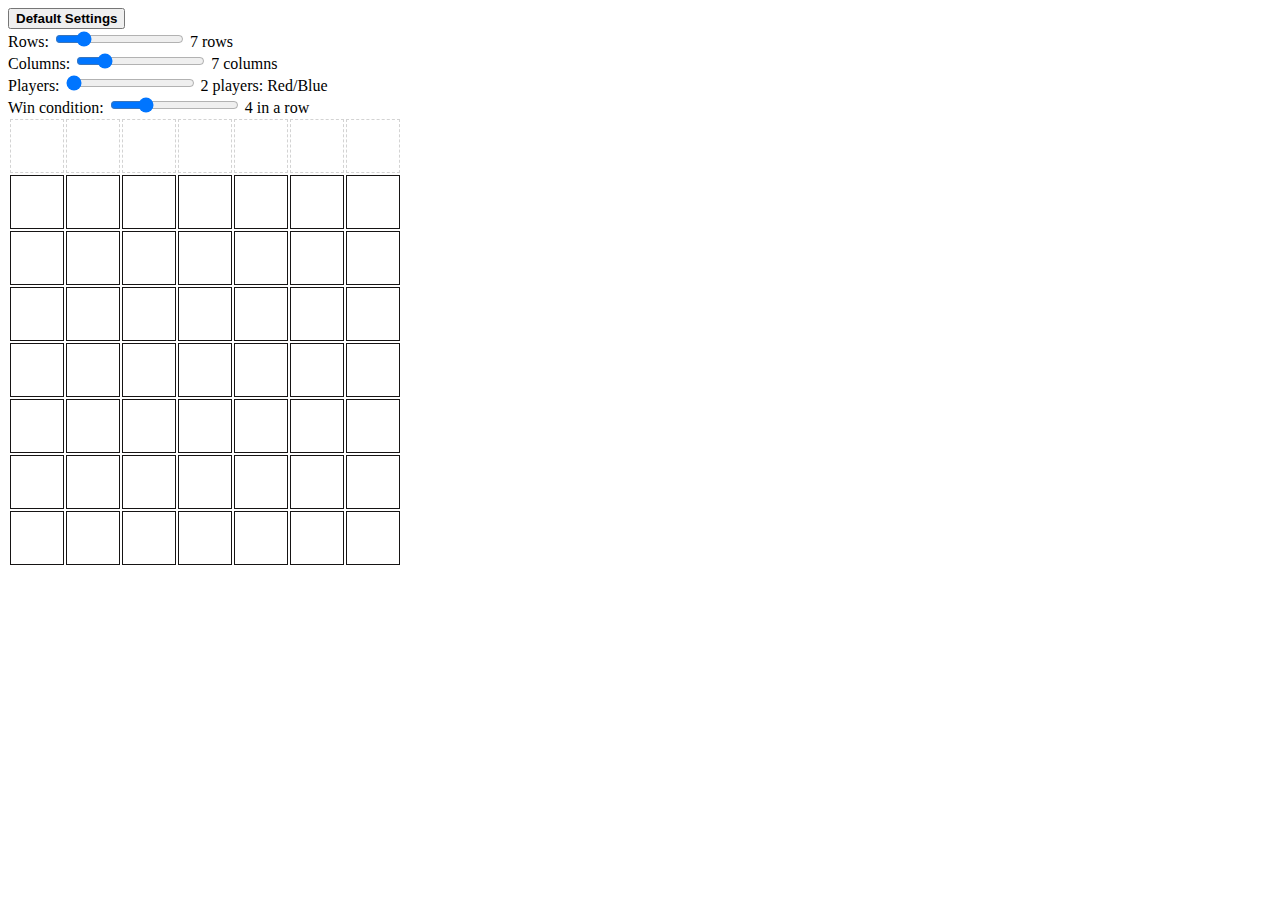
<file: connectFour/index.html>
<!doctype html>
<head>
  <title>Connect 4</title>
  <link href="connect4.css" rel="stylesheet">

  <!-- Reused code from the memory game -->
  <button id="defaultsizebutton" onclick="defaultSettingsButton();"><b>Default Settings</b></button><br>
  
  Rows: <input id="howmanyrowsrange" 
    type="range" name="vol" min="4" max="20" 
    oninput="updateLabelsOnScreen(true)" 
    onchange="updateLabelsOnScreen(true)">
    <label id="howmanyrowslabel">#</label><br>
  Columns: <input id="howmanycolumnsrange" 
    type="range" name="vol" min="4" max="20" 
    oninput="updateLabelsOnScreen(true)" 
    onchange="updateLabelsOnScreen(true)">
    <label id="howmanycolumnslabel">#</label><br>
  Players: <input id="howmanyplayersrange" 
    type="range" name="vol" min="2" max="6" 
    oninput="updateLabelsOnScreen(true)" 
    onchange="updateLabelsOnScreen(true)">
    <label id="howmanyplayerslabel">#</label><br>
  Win condition: <input id="howmanyinarowrange" 
    type="range" name="vol" min="3" max="7" 
    oninput="updateLabelsOnScreen(true)" 
    onchange="updateLabelsOnScreen(true)">
    <label id="howmanyinarowlabel">#</label><br>
</head>
<body>

<div id="game">
  <table id="board"></table>
</div>

<script src="connect4.js"></script>

</body>
</html>
</file>
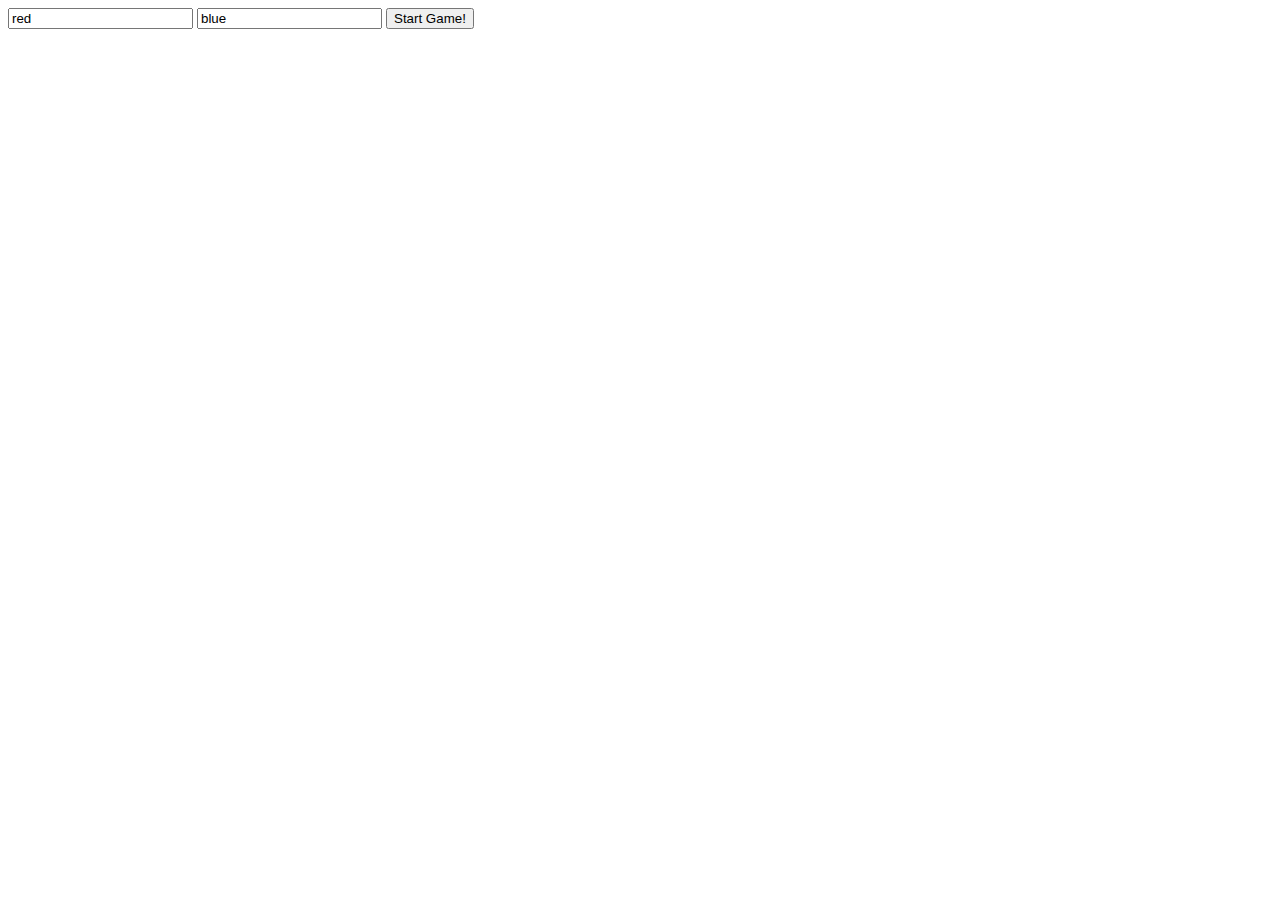
<file: connectFourOO/index.html>
<!doctype html>
<head>
  <title>Connect 4</title>
  <link href="connect4.css" rel="stylesheet">
</head>
<body>

<input id="player1ColorInput" value="red" placeholder="Player 1's color!">
<input id="player2ColorInput" value="blue" placeholder="Player 2's color!">

<button id="gameStartButton">Start Game!</button>

<div id="game">
  <table id="board"></table>
</div>

<script src="connect4.js"></script>

</body>
</html>
</file>
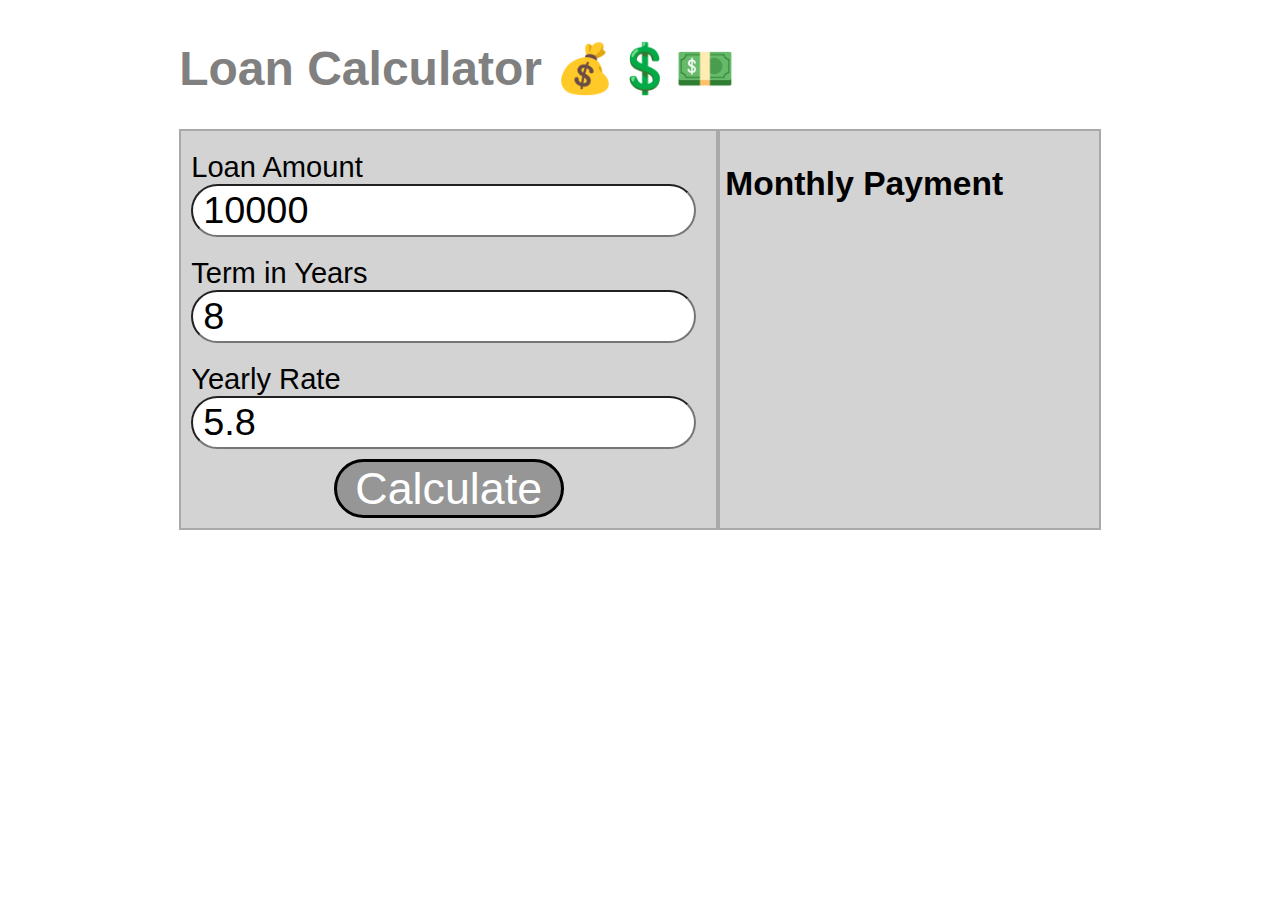
<file: LoanCalculator/calculator.html>
<!DOCTYPE html>
<html lang="en" dir="ltr">
  <head>
    <meta charset="utf-8">
    <title>Load Calculator</title>
    <script type="text/javascript" src="calculator.js"></script>
    <link rel="stylesheet" href="calculator.css">
  </head>
  <body>
    <header>
      <h1>Loan Calculator 💰💲💵</h1>
    </header>
    <section class="calc-container">
      <form id="calc-form">
        <label>
          Loan Amount
          <input type="text" id="loan-amount">
        </label>
        <label>
          Term in Years
          <input type="text" id="loan-years">
        </label>
        <label>
          Yearly Rate
          <input type="text" id="loan-rate">
        </label>
        <button type="submit" id="calc-submit">Calculate</button>
      </form>
      <div>
        <h3>Monthly Payment<h3>
        <span id="monthly-payment"></span>
      </div>
    </section>
  </body>
</html>
</file>
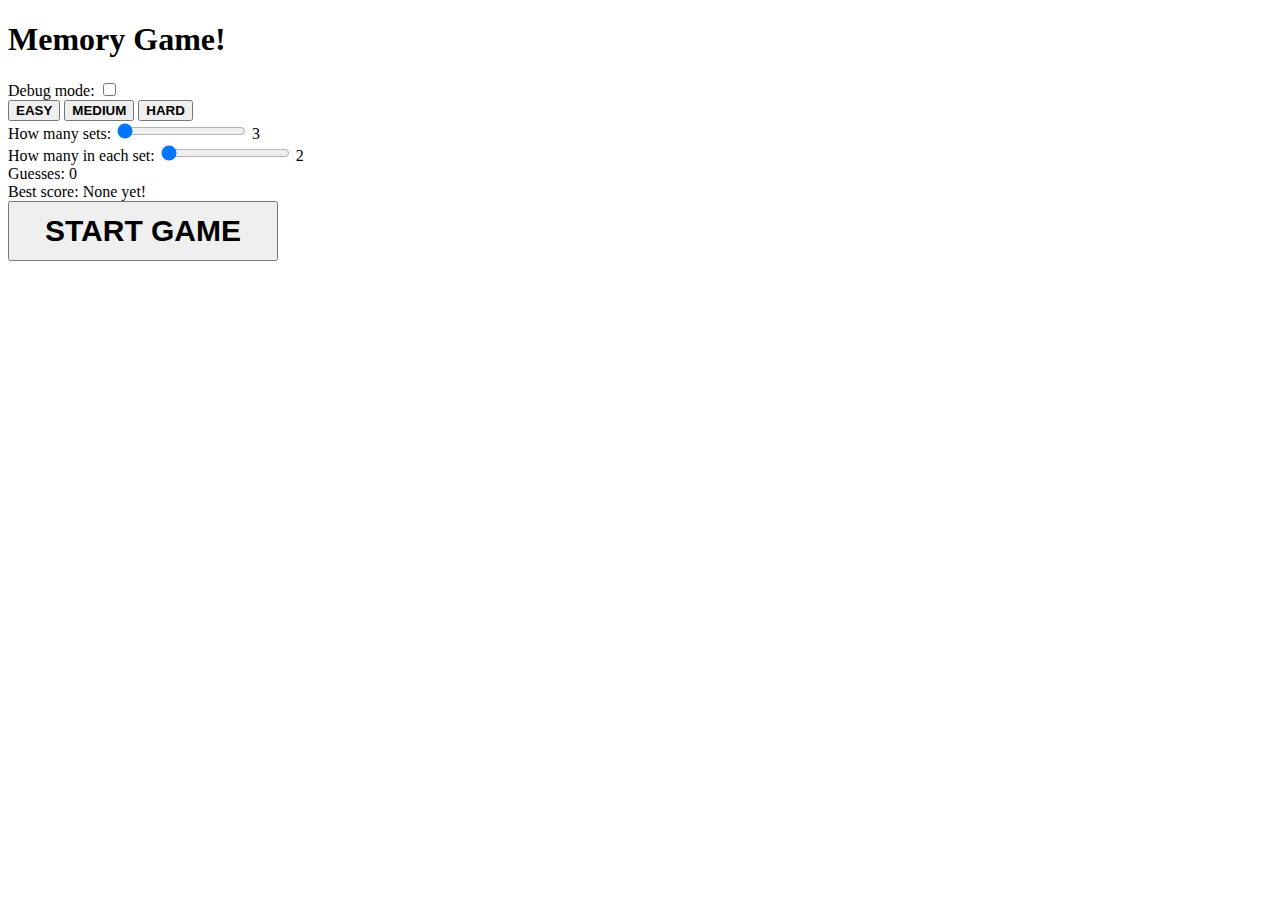
<file: MemoryGame/memorygame.html>
<!DOCTYPE html>
<html lang="en">
  <head>
    <meta charset="UTF-8" />
    <title>Memory Game!</title>
    <link rel="stylesheet" href="memorygame.css" />
  </head>
  <body>
    <h1>Memory Game!</h1>
    Debug mode: <input type="checkbox" id="debugcheckbox" onclick="debugmodechange();"><br>
    <button id="easybutton" onclick="difficultySelector('easy');"><b>EASY</b></button>
    <button id="mediumbutton" onclick="difficultySelector('medium');"><b>MEDIUM</b></button>
    <button id="hardbutton" onclick="difficultySelector('hard');"><b>HARD</b></button><br>
    How many sets: <input id="howmanysetsrange" 
    type="range" name="vol" min="3" max="13" 
    oninput="updateHowManySets()" 
    onchange="updateHowManySets()">
    <label id="howmanysetslabel">#</label><br>
    How many in each set: <input id="howmanyineachsetrange" 
    type="range" name="vol" min="2" max="10" 
    oninput="updateHowManyInEachSet()" 
    onchange="updateHowManyInEachSet()">
    <label id="howmanyineachsetlabel">#</label><br>
    <div id="guesscounterdiv">Guesses: 0</div>
    <div id="bestscorediv">Best score: None yet!</div>
    <button id="startgamebutton" style="width:270px;height:60px;font-size:30px;" onclick="startGame();"><b>START GAME</b></button>
    <form>
    <button id="restartgamebutton" style="width:270px;height:60px;font-size:30px;display:none"><b>RESTART GAME</b></button>
    </form>
    <div id="game">
    </div>
    <script src="memorygame.js"></script>
  </body>
</html>
</file>
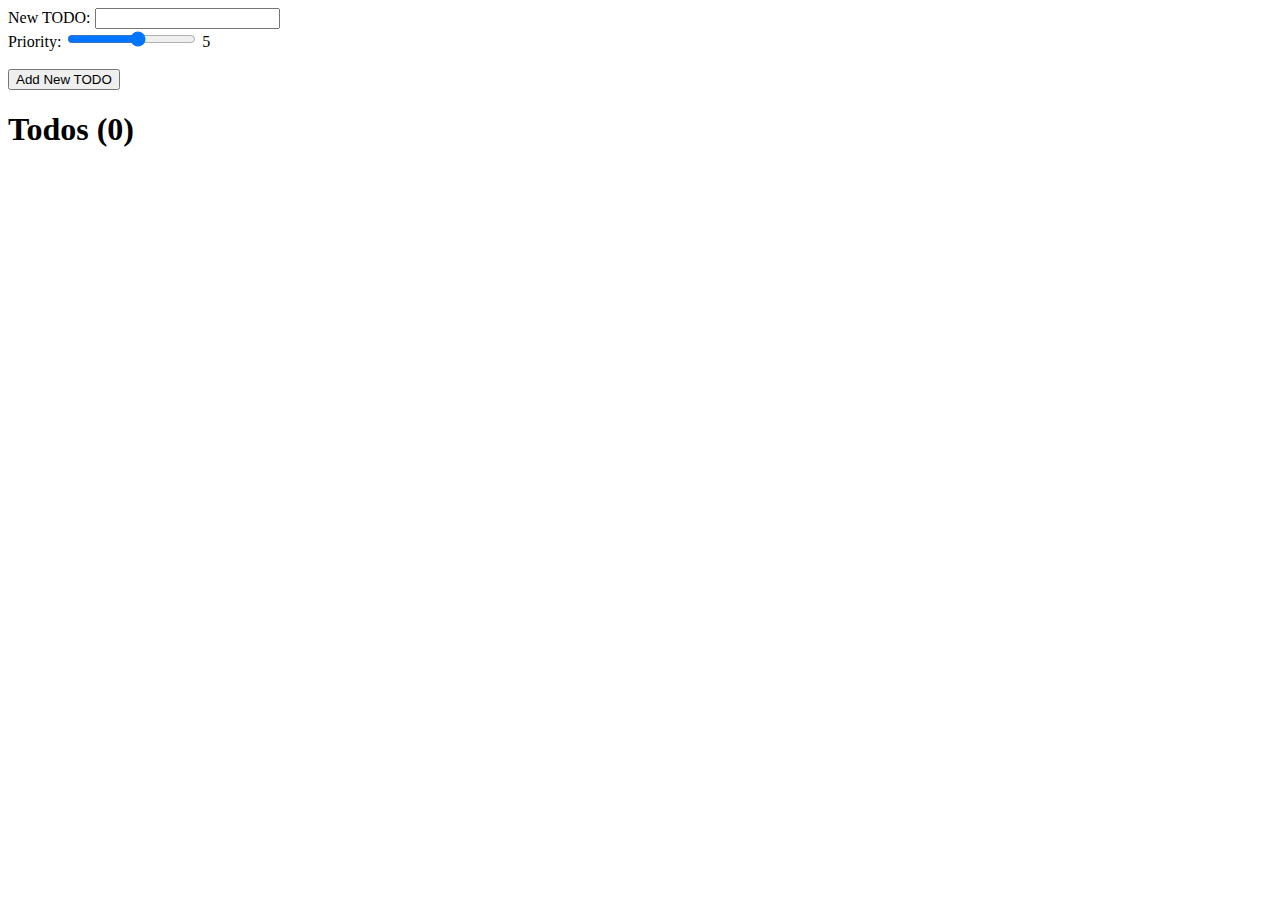
<file: TodoList/JSTodosHTML.html>
<header>
</header>

<body>
    <div id="input">
    <form>
        New TODO: <input id="newTodoText" type="text"><br>
        Priority: <input id="newTodoPriorityRange" 
                    type="range" name="vol" min="1" max="10" 
                    oninput="updatePriorityValue()"  
                    onchange="updatePriorityValue()">
                    <label id="newTodoPriorityLabel">#</label>
    
                    <br>
                    <br>
        
        <button id="newTODOAcceptButton">Add New TODO</button>
    </form>
    </div>
    <h1>Todos (): </h1>
    <ul id="ulOfTODOs" style="list-style-type:none;"> <!-- list-style-type:none removes the bullet points -->
    </ul>

    <script src="JSTodos.js"></script>
</body>
</file>
<file: connectFour/connect4.css>
/* game board table */

#board td {
  width: 50px;
  height: 50px;
  border: solid 1px rgb(22, 20, 20);
}

/* pieces are div within game table cells: draw as colored circles */

.piece {
  /* TODO: make into circles */
  margin: 5px;
  content: ' \25CF';
  font-size: 40px;
  text-align: center;
  font-weight: thick;
  color: black;
  width: 200px;
  height: 200px;
  border-radius: 50%;
  font-family: 'Trebuchet MS', 'Lucida Sans Unicode', 'Lucida Grande', 'Lucida Sans', Arial, sans-serif;
}

/* DONE TODO: make pieces red/blue,  depending on player 1/2 piece */

/* Blink animation came from user "Mr. Alien" at stackoverflow:
https://stackoverflow.com/questions/16344354/how-to-make-blinking-flashing-text-with-css-3*/
.blink_me {
  animation: blinker 1s linear infinite;
}

@keyframes blinker {
  50% {
    opacity: 0;
  }
}

/* column-top is table row of clickable areas for each column */

#column-top td {
  border: dashed 1px lightgray;
}

#column-top td:hover {
  background-color: gold;
}
</file>
<file: connectFourOO/connect4.css>
/* game board table */

#board td {
  width: 50px;
  height: 50px;
  border: solid 1px #666;
}

/* pieces are div within game table cells: draw as colored circles */

.piece {
  margin: 5px;
  width: 80%;
  height: 80%;
  border-radius: 50%;
}

.piece.p1 {
  background-color: red;
}

.piece.p2 {
  background-color: blue;
}

/* column-top is table row of clickable areas for each column */

#column-top td {
  border: dashed 1px lightgray;
}

#column-top td:hover {
  background-color: gold;
}
</file>
<file: LoanCalculator/calculator.css>
body {
  margin: 14%;
  margin-top: 40px;
  font-family: "Trebuchet MS", Helvetica, sans-serif;
}

@media screen and (max-width: 900px) {
  body {
    margin: 5%;
  }
}

header > h1 {
  font-family: "Trebuchet MS", Helvetica, sans-serif;
  font-size: 3em;
  color: grey;
}

.calc-container {
  display: flex;
  width: 100%;
  flex-direction: row;
  background-color: rgb(211,211,211);
  color: black;
  font-size: 1.4em;
}

@media screen and (max-width: 600px) {
  .calc-container {
    font-size: .9em;
  }
  input {
    font-size: .9em;
    padding: 1px;
  }
}

.calc-container > form {
  display: flex;
  flex-direction: column;
  border: 2px solid darkgrey;
  flex: 1;
  padding: 10px;
}

.calc-container > form > label {
  padding: 10px;
  padding-left: 0px;
  font-size: 1.3em;
}

button {
  font-size: 2em;
  -webkit-border-radius: 30px;
  -moz-border-radius: 30px;
  border-radius: 30px;
  background-color: rgb(150,150,150);
  color: white;
  max-width: 300px;
  min-width: 230px;
  border: 3px solid black
}

input {
  -webkit-border-radius: 30px;
  -moz-border-radius: 30px;
  border-radius: 30px;
  padding: 3px;
  padding-left: 10px;
  font-size: 1.3em;
}

.calc-container > div {
  flex: 1;
  border: 2px solid darkgrey;
  padding-left: 5px;
}

.calc-container h3 {
  font-size: 1.5em;
}

#calc-submit {
  width: 60px;
  align-self: center;
}
</file>
<file: MemoryGame/memorygame.css>
#game div {
  border: 3px solid rgb(255, 0, 0);
  width: 70px;
  height: 110px;
  margin: 5px; 
  display: inline-block;
}
</file>
